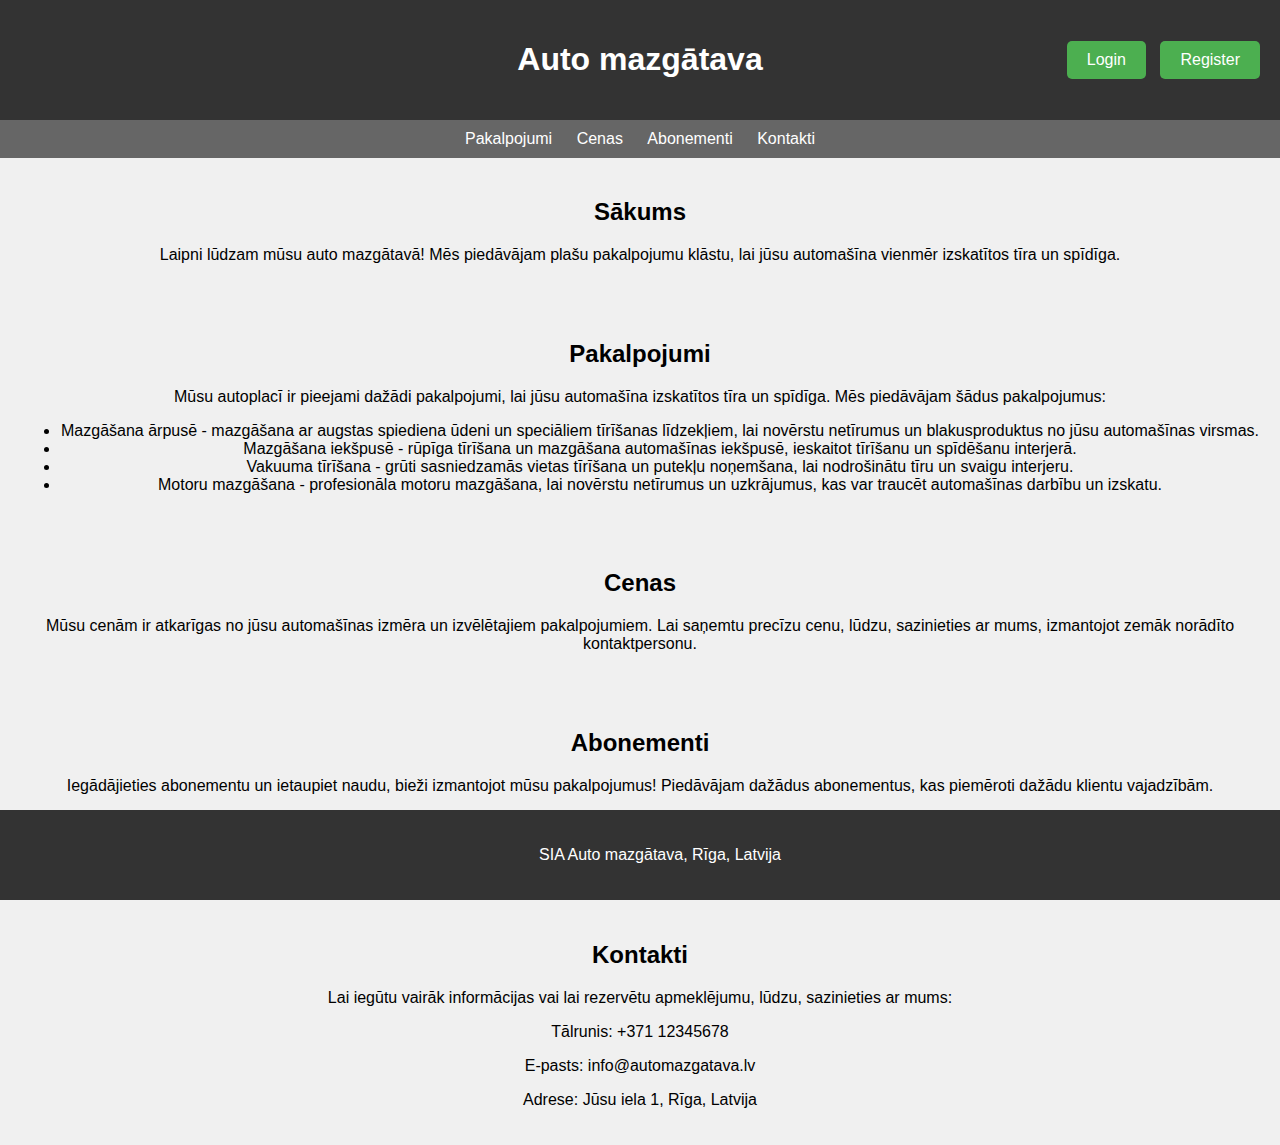
<file: automazgatava/index.html>
<!DOCTYPE html>
<html lang="lv">
<head>
    <meta charset="UTF-8">
    <meta name="viewport" content="width=device-width, initial-scale=1.0">
    <title>Auto mazgātava</title>
    <link rel="stylesheet" href="style.css">
</head>
<body>
    <header>
        <h1>Auto mazgātava</h1>
        <div class="login-register">
            <a href="login.html">Login</a>
            <a href="register.html">Register</a>
        </div>
    </header>
    <nav>
        <a href="#pakalpojumi">Pakalpojumi</a>
        <a href="#cenas">Cenas</a>
        <a href="#abonementi">Abonementi</a>
        <a href="#kontakti">Kontakti</a>
    </nav>
    <section id="sakums">
        <h2>Sākums</h2>
        <p>Laipni lūdzam mūsu auto mazgātavā! Mēs piedāvājam plašu pakalpojumu klāstu, lai jūsu automašīna vienmēr izskatītos tīra un spīdīga.</p>
    </section>
    <section id="pakalpojumi">
        <h2>Pakalpojumi</h2>
        <p>Mūsu autoplacī ir pieejami dažādi pakalpojumi, lai jūsu automašīna izskatītos tīra un spīdīga. Mēs piedāvājam šādus pakalpojumus:</p>
        <ul>
            <li>Mazgāšana ārpusē - mazgāšana ar augstas spiediena ūdeni un speciāliem tīrīšanas līdzekļiem, lai novērstu netīrumus un blakusproduktus no jūsu automašīnas virsmas.</li>
            <li>Mazgāšana iekšpusē - rūpīga tīrīšana un mazgāšana automašīnas iekšpusē, ieskaitot tīrīšanu un spīdēšanu interjerā.</li>
            <li>Vakuuma tīrīšana - grūti sasniedzamās vietas tīrīšana un putekļu noņemšana, lai nodrošinātu tīru un svaigu interjeru.</li>
            <li>Motoru mazgāšana - profesionāla motoru mazgāšana, lai novērstu netīrumus un uzkrājumus, kas var traucēt automašīnas darbību un izskatu.</li>
        </ul>
    </section>
    <section id="cenas">
        <h2>Cenas</h2>
        <p>Mūsu cenām ir atkarīgas no jūsu automašīnas izmēra un izvēlētajiem pakalpojumiem. Lai saņemtu precīzu cenu, lūdzu, sazinieties ar mums, izmantojot zemāk norādīto kontaktpersonu.</p>
    </section>
    <section id="abonementi">
        <h2>Abonementi</h2>
        <p>Iegādājieties abonementu un ietaupiet naudu, bieži izmantojot mūsu pakalpojumus! Piedāvājam dažādus abonementus, kas piemēroti dažādu klientu vajadzībām.</p>
        <ul>
            <li>Pamata abonements - regulāra automašīnas mazgāšana, kas iekļauj ārējo un iekšējo tīrīšanu.</li>
            <li>Premium abonements - paplašināts pakalpojumu klāsts, ieskaitot vakuuma tīrīšanu un motoru mazgāšanu.</li>
            <li>VIP abonements - visaptverošs pakalpojumu komplekts, kas nodrošina automašīnas pilnīgu tīrīšanu un kopšanu.</li>
        </ul>
    </section>
    <section id="kontakti">
        <h2>Kontakti</h2>
        <p>Lai iegūtu vairāk informācijas vai lai rezervētu apmeklējumu, lūdzu, sazinieties ar mums:</p>
        <p>Tālrunis: +371 12345678</p>
        <p>E-pasts: info@automazgatava.lv</p>
        <p>Adrese: Jūsu iela 1, Rīga, Latvija</p>
    </section>
    <footer>
        <p>SIA Auto mazgātava, Rīga, Latvija</p>
    </footer>
</body>
</html>
</file>
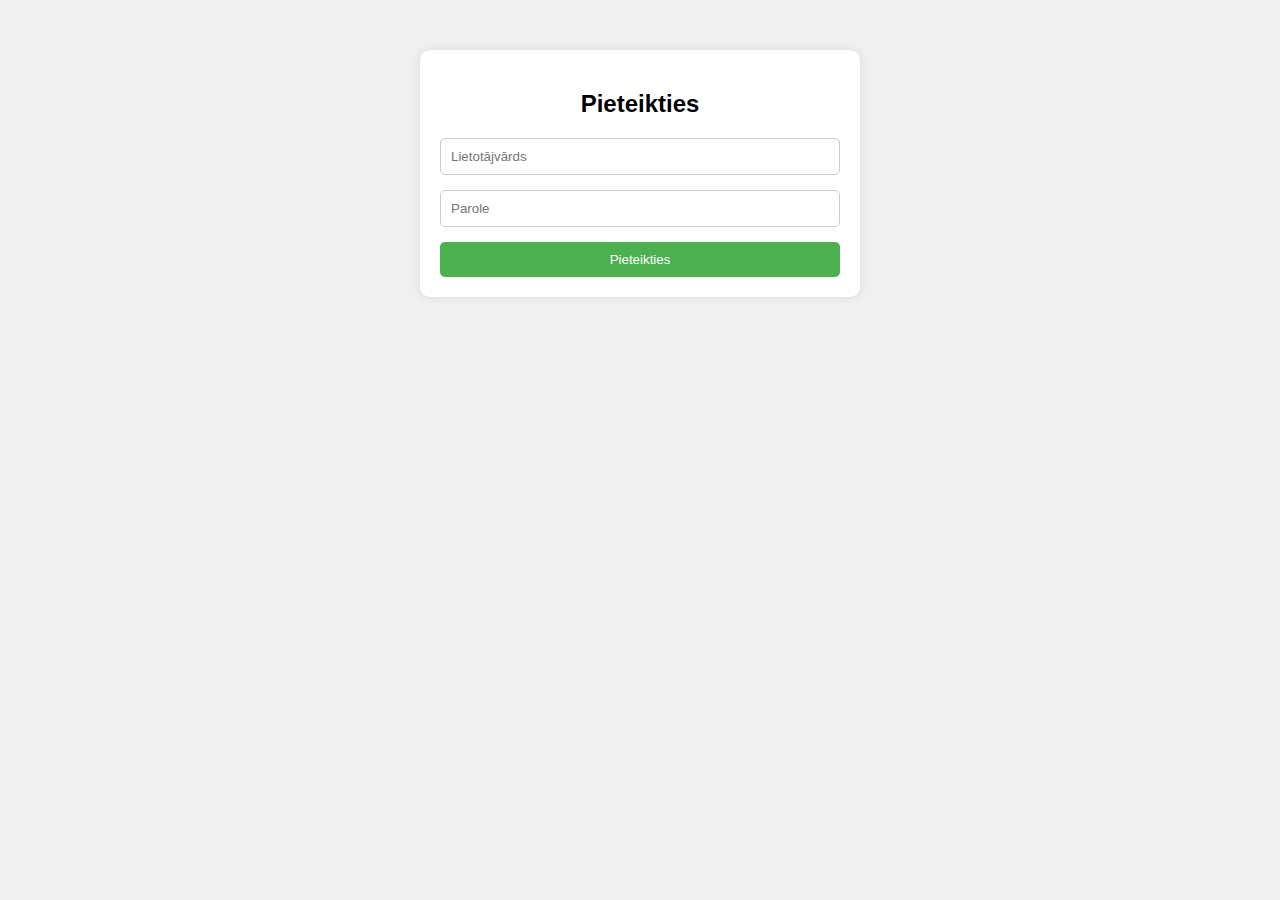
<file: automazgatava/login.html>
<!DOCTYPE html>
<html lang="lv">
<head>
    <meta charset="UTF-8">
    <meta name="viewport" content="width=device-width, initial-scale=1.0">
    <title>Pieteikšanās</title>
    <style>
        /* CSS stili šeit */
        body {
            font-family: Arial, sans-serif;
            background-color: #f0f0f0;
            margin: 0;
            padding: 0;
        }
        .container {
            max-width: 400px;
            margin: 50px auto;
            padding: 20px;
            background-color: #fff;
            border-radius: 10px;
            box-shadow: 0 0 10px rgba(0, 0, 0, 0.1);
        }
        h2 {
            text-align: center;
            margin-bottom: 20px;
        }
        input[type="text"],
        input[type="password"] {
            width: 100%;
            padding: 10px;
            margin-bottom: 15px;
            border: 1px solid #ccc;
            border-radius: 5px;
            box-sizing: border-box;
        }
        input[type="submit"] {
            background-color: #4CAF50;
            color: white;
            padding: 10px 0;
            border: none;
            border-radius: 5px;
            cursor: pointer;
            width: 100%;
        }
        input[type="submit"]:hover {
            background-color: #45a049;
        }
    </style>
</head>
<body>
    <div class="container">
        <h2>Pieteikties</h2>
        <form action="submit.php" method="post">
            <input type="text" name="username" placeholder="Lietotājvārds" required>
            <input type="password" name="password" placeholder="Parole" required>
            <input type="submit" value="Pieteikties">
        </form>
    </div>
</body>
</html>
</file>
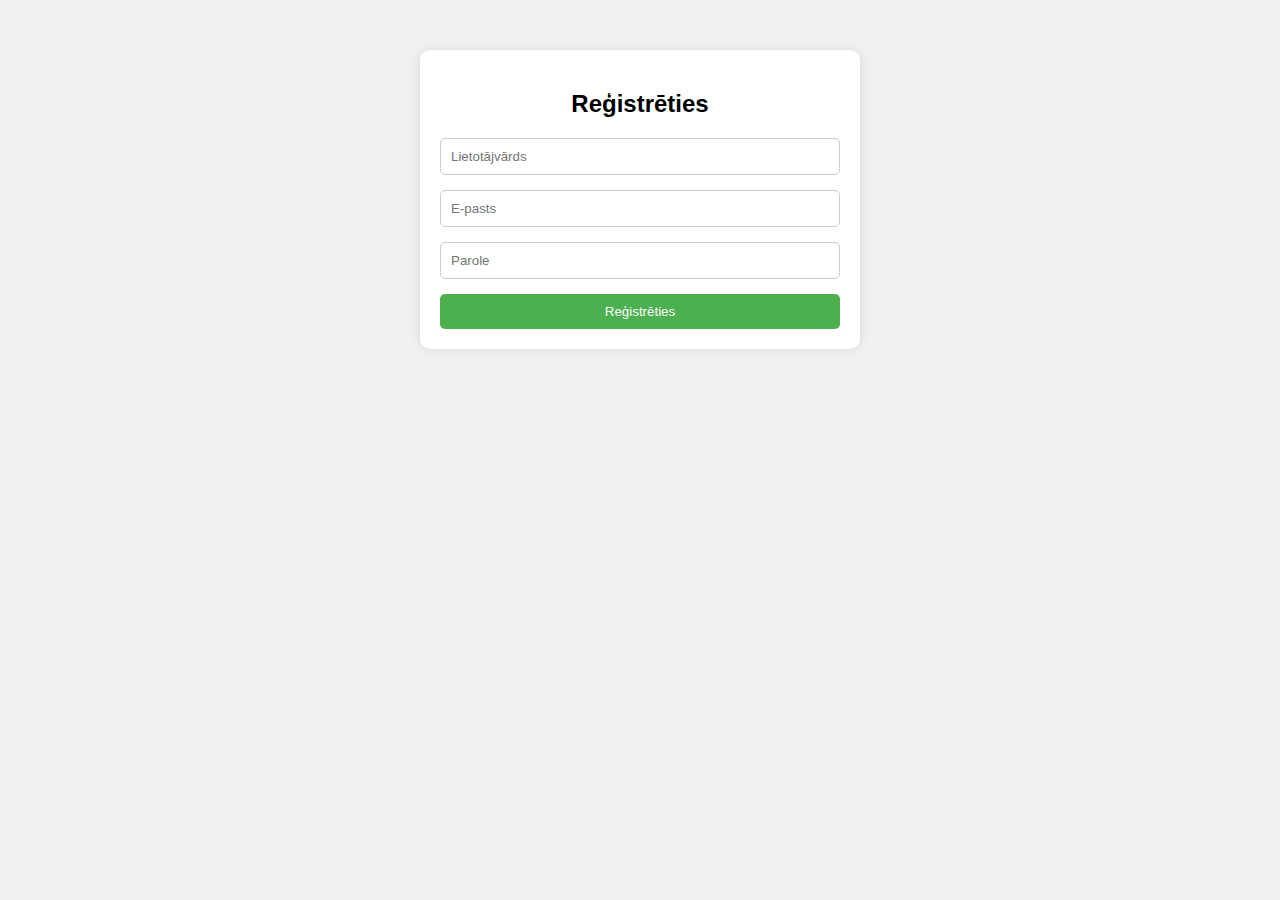
<file: automazgatava/register.html>
<!DOCTYPE html>
<html lang="lv">
<head>
    <meta charset="UTF-8">
    <meta name="viewport" content="width=device-width, initial-scale=1.0">
    <title>Reģistrācija</title>
    <style>
        /* CSS stili šeit */
        body {
            font-family: Arial, sans-serif;
            background-color: #f0f0f0;
            margin: 0;
            padding: 0;
        }
        .container {
            max-width: 400px;
            margin: 50px auto;
            padding: 20px;
            background-color: #fff;
            border-radius: 10px;
            box-shadow: 0 0 10px rgba(0, 0, 0, 0.1);
        }
        h2 {
            text-align: center;
            margin-bottom: 20px;
        }
        input[type="text"],
        input[type="email"],
        input[type="password"] {
            width: 100%;
            padding: 10px;
            margin-bottom: 15px;
            border: 1px solid #ccc;
            border-radius: 5px;
            box-sizing: border-box;
        }
        input[type="submit"] {
            background-color: #4CAF50;
            color: white;
            padding: 10px 0;
            border: none;
            border-radius: 5px;
            cursor: pointer;
            width: 100%;
        }
        input[type="submit"]:hover {
            background-color: #45a049;
        }
    </style>
</head>
<body>
    <div class="container">
        <h2>Reģistrēties</h2>
        <form action="submit.php" method="post">
            <input type="text" name="username" placeholder="Lietotājvārds" required>
            <input type="email" name="email" placeholder="E-pasts" required>
            <input type="password" name="password" placeholder="Parole" required>
            <input type="submit" value="Reģistrēties">
        </form>
    </div>
</body>
</html>
</file>
<file: automazgatava/style.css>
body {
    font-family: Arial, sans-serif;
    margin: 0;
    padding: 0;
    background-color: #f0f0f0;
}

header {
    background-color: #333;
    color: #fff;
    padding: 20px;
    text-align: center;
    position: relative;
}

.login-register {
    position: absolute;
    top: 50%;
    right: 20px;
    transform: translateY(-50%);
}

.login-register a {
    display: inline-block;
    background-color: #4CAF50;
    color: white;
    text-align: center;
    padding: 10px 20px;
    text-decoration: none;
    border-radius: 5px;
    margin-left: 10px;
    transition: background-color 0.3s;
}

.login-register a:hover {
    background-color: #45a049;
}

nav {
    background-color: #666;
    padding: 10px;
    text-align: center;
}

nav a {
    color: #fff;
    text-decoration: none;
    margin: 0 10px;
}

section {
    padding: 20px;
    text-align: center;
}

footer {
    background-color: #333;
    color: #fff;
    padding: 20px;
    text-align: center;
    position: fixed;
    bottom: 0;
    width: 100%;
}
</file>
